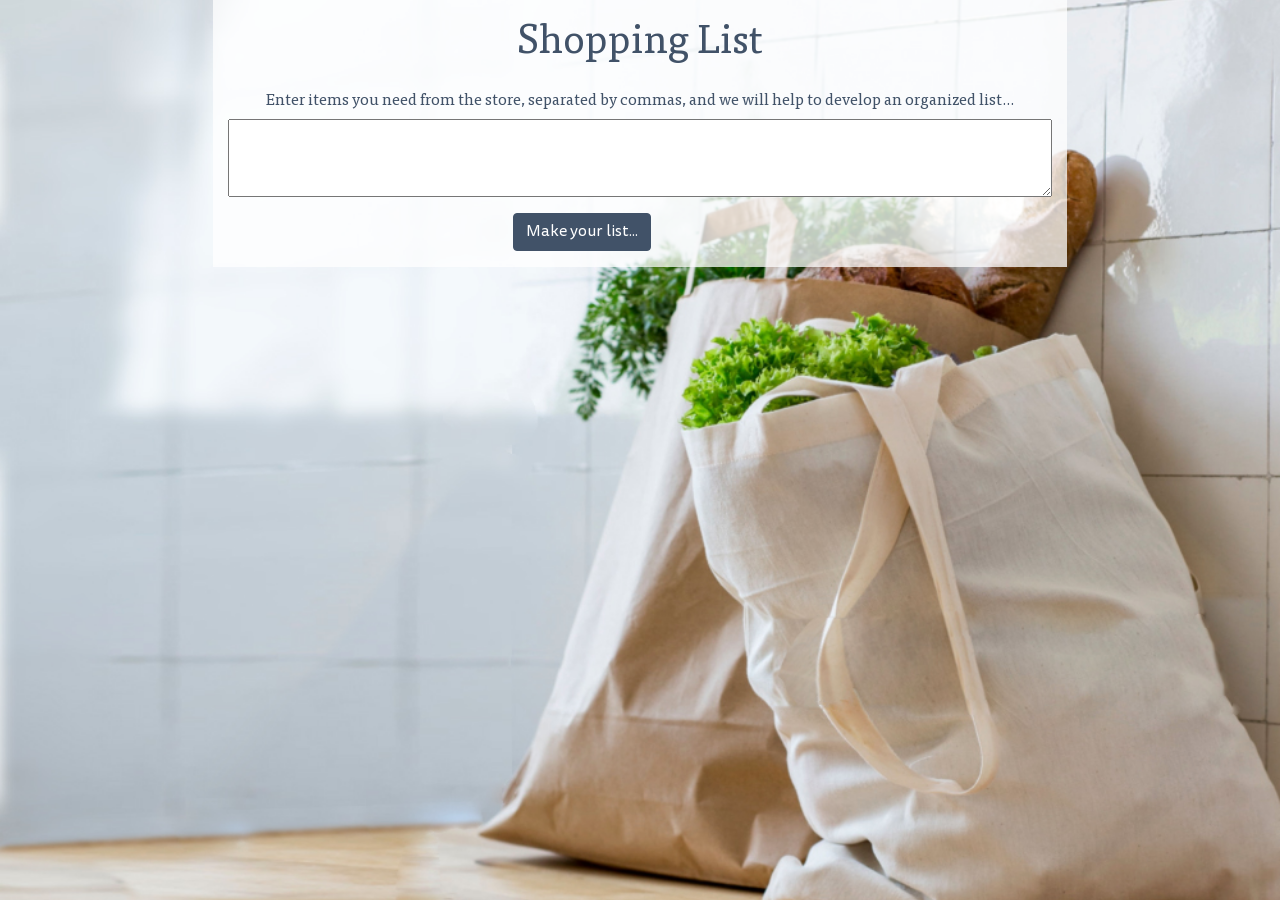
<file: index.html>
<!DOCTYPE html>
<html lang="en" dir="ltr">
  <head>
    <meta name="viewport" content="width=device-width, initial-scale=1.0, shrink-to-fit=no">
    <meta charset="utf-8">
    <link rel="stylesheet" href="css/bootstrap.css" type="text/css">
    <link rel="stylesheet" href="css/styles.css" type="text/css">
    <script src="js/jquery-3.4.1.js" type="text/javascript"></script>
    <script src="js/scripts.js" type="text/javascript"></script>

    <title>Shopping List</title>
  </head>
  <body>
    <div class="container-fluid">
      <div class="row justify-content-center">
        <div class="col-8 intro formBackground">
          <h1>Shopping List</h1>
        </div>
      </div>
      <div class="row justify-content-center">
        <div class="col-8 formBackground ">
          <form id="items">
            <h2>Enter items you need from the store, separated by commas, and we will help to develop an organized list...</h2>
            <textarea id="sentence" rows="3"></textarea>
            <div class="row justify-content-center">
              <div class="col-4">
                <button type="submit" class="btn">Make your list...</button>
              </div>
            </div>
          </form>
        </div>
      </div>
      <div class="row justify-content-center">
        <div  class="col-8 formBackground">
          <div class="row justify-content-center">
            <div id="userSentenceIntro" class="col-8">
              <h2>Here is your list as a sentence without the two- and one-letter items, because we thought those might be a mistake</h2>
              <ul id="userSentence"></ul>
              <h2>But, if that isn't right, here is the list in alpha order including the one- and two-letter items:</h2>
              <ul id="userList"></ul>
            </div>
          </div>
        </div>
      </div>
    </div>
  </body>
</html>
</file>
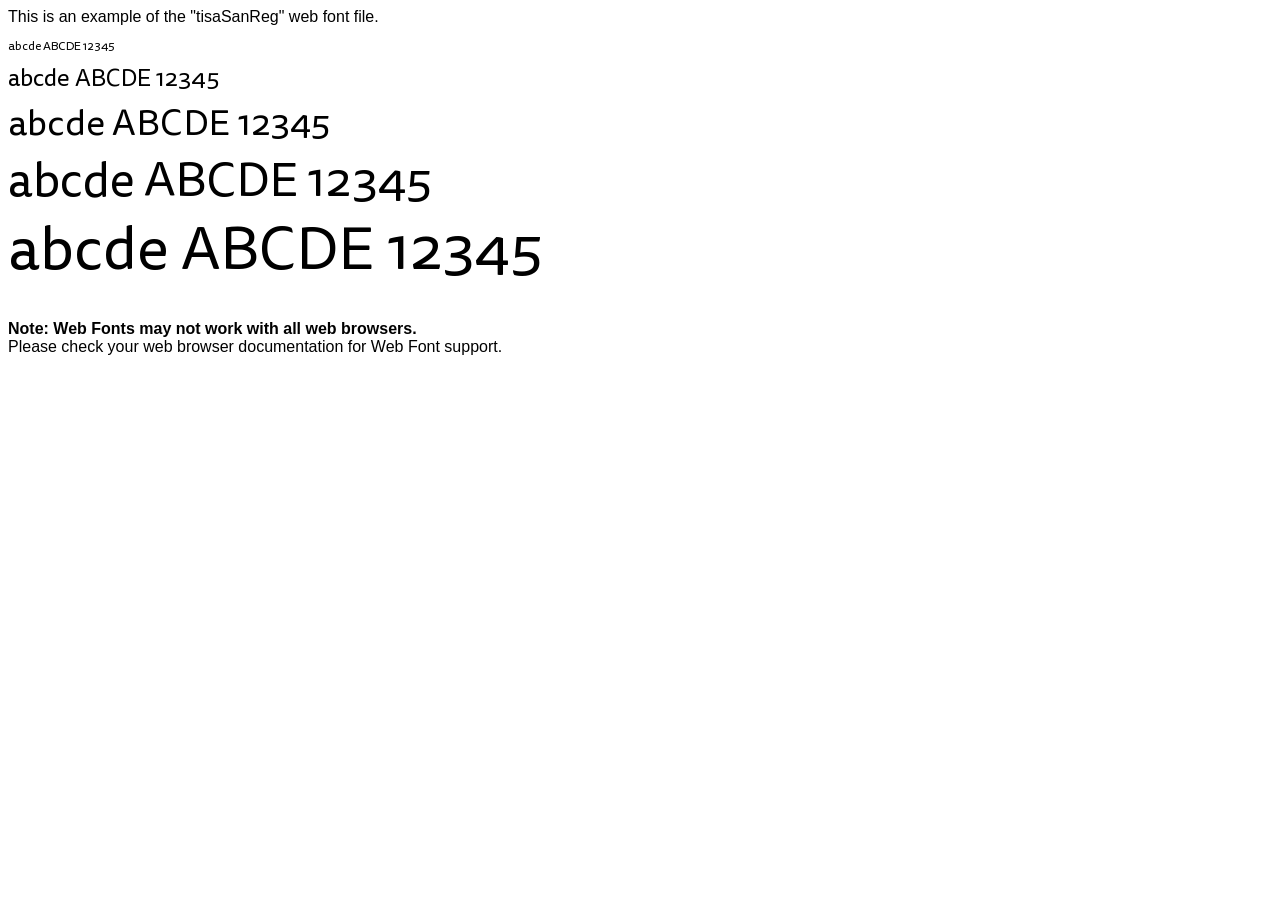
<file: fonts/tisa/tisaSansReg.html>
<!-- Generated by FontXChange for Macintosh v5.2 -->
<!-- www.FontGear.net -->

<html>
  <head>
    <title>tisaSanReg</title>
    <style type="text/css" media="screen, print">
        @font-face {
          font-family: 'tisaSanReg';
          src: url('tisaSansReg.eot');
          src: url('tisaSansReg.eot?#iefix') format('embedded-opentype'),
          url('tisaSansReg.woff2') format('woff2'),
          url('tisaSansReg.woff') format('woff'),
          url('tisaSansReg.svg#tisaSanReg') format('svg');
          font-weight: normal;
          font-style: normal; }

          body { font-family: 'Helvetica' , serif}
    </style>
  </head>
<body>
  <p>This is an example of the "tisaSanReg" web font file.<br>
  <p style="line-height:10px; font-size: 12px; font-family: 'tisaSanReg', serif;"> abcde ABCDE 12345 </p>
  <p style="line-height:10px; font-size: 24px; font-family: 'tisaSanReg', serif;"> abcde ABCDE 12345 </p>
  <p style="line-height:10px; font-size: 36px; font-family: 'tisaSanReg', serif;"> abcde ABCDE 12345 </p>
  <p style="line-height:10px; font-size: 48px; font-family: 'tisaSanReg', serif;"> abcde ABCDE 12345 </p>
  <p style="line-height:10px; font-size: 60px; font-family: 'tisaSanReg', serif;"> abcde ABCDE 12345 </p>
  <p><strong>Note: Web Fonts may not work with all web browsers.</strong>
  <br>
  Please check your web browser documentation for Web Font support.
  </body>
</html>
</file>
<file: css/styles.css>
/*begin tisa*/
@font-face {
  font-family: 'ff-tisa-web-pro';
  src : url('../fonts/tisa/tisaReg.eot');
  src : url('../fonts/tisa/tisaReg.eot?#iefix') format('eot'),
        url('../fonts/tisa/tisaReg.woff2') format('woff2'),
        url('../fonts/tisa/tisaReg.woff') format('woff'),
        url('../fonts/tisa/tisaReg.ttf') format('truetype');
  font-weight: 400;/* tisa sans regular */
  font-style: normal;
  font-variant: normal;
  font-stretch: normal;
  font-display: swap;
}
@font-face {
  font-family: 'ff-tisa-web-pro';
  src : url('../fonts/tisa/tisaRegIt.eot');
  src : url('../fonts/tisa/tisaRegIt.eot?#iefix') format('eot'),
        url('../fonts/tisa/tisaRegIt.woff2') format('woff2'),
        url('../fonts/tisa/tisaRegIt.woff') format('woff'),
        url('../fonts/tisa/tisaRegIt.ttf') format('truetype');
  font-weight: 400;/* tisa sans regular italic*/
  font-style: italic;
  font-variant: normal;
}
@font-face {
  font-family: 'ff-tisa-web-pro';
  src : url('../fonts/tisa/tisaBold.eot');
  src : url('../fonts/tisa/tisaBold.eot?#iefix') format('eot'),
        url('../fonts/tisa/tisaBold.woff2') format('woff2'),
        url('../fonts/tisa/tisaBold.woff') format('woff'),
        url('../fonts/tisa/tisaBold.ttf') format('truetype');
  font-weight: 700;/* tisa sans bold */
  font-style: bold;
  font-variant: normal;
  font-stretch: normal;
  font-display: swap;
}
@font-face {
  font-family: 'ff-tisa-web-pro';
  src : url('../fonts/tisa/tisaBoldIt.eot');
  src : url('../fonts/tisa/tisaBoldIt.eot?#iefix') format('eot'),
        url('../fonts/tisa/tisaBoldIt.woff2') format('woff2'),
        url('../fonts/tisa/tisaBoldIt.woff') format('woff'),
        url('../fonts/tisa/tisaBoldIt.ttf') format('truetype');
  font-weight: 700;/* tisa sans bold italic */
  font-style: italic;
  font-variant: normal;
  font-stretch: normal;
  font-display: swap;
}
/*begin tisa*/
@font-face {
  font-family: 'ff-tisa-sans-web-pro';
  src : url('../fonts/tisa/tisaSansReg.eot');
  src : url('../fonts/tisa/tisaSansReg.eot?#iefix') format('eot'),
        url('../fonts/tisa/tisaSansReg.woff2') format('woff2'),
        url('../fonts/tisa/tisaSansReg.woff') format('woff'),
        url('../fonts/tisa/tisaSansReg.ttf') format('truetype');
  font-weight: 400;/* tisa sans regular */
  font-style: normal;
  font-variant: normal;
  font-stretch: normal;
  font-display: swap;
}
@font-face {
  font-family: 'ff-tisa-sans-web-pro';
  src : url('../fonts/tisa/tisaSansRegIt.eot');
  src : url('../fonts/tisa/tisaSansRegIt.eot?#iefix') format('eot'),
        url('../fonts/tisa/tisaSansRegIt.woff2') format('woff2'),
        url('../fonts/tisa/tisaSansRegIt.woff') format('woff'),
        url('../fonts/tisa/tisaSansRegIt.ttf') format('truetype');
  font-weight: 400;/* tisa sans regular italic*/
  font-style: italic;
  font-variant: normal;
}
@font-face {
  font-family: 'ff-tisa-sans-web-pro';
  src : url('../fonts/tisa/tisaSansBold.eot');
  src : url('../fonts/tisa/tisaSansBold.eot?#iefix') format('eot'),
        url('../fonts/tisa/tisaSansBold.woff2') format('woff2'),
        url('../fonts/tisa/tisaSansBold.woff') format('woff'),
        url('../fonts/tisa/tisaSansBold.ttf') format('truetype');
  font-weight: 700;/* tisa sans bold */
  font-style: bold;
  font-variant: normal;
  font-stretch: normal;
  font-display: swap;
}
@font-face {
  font-family: 'ff-tisa-sans-web-pro';
  src : url('../fonts/tisa/tisaSansBoldIt.eot');
  src : url('../fonts/tisa/tisaSansBoldIt.eot?#iefix') format('eot'),
        url('../fonts/tisa/tisaSansBoldIt.woff2') format('woff2'),
        url('../fonts/tisa/tisaSansBoldIt.woff') format('woff'),
        url('../fonts/tisa/tisaSansBoldIt.ttf') format('truetype');
  font-weight: 700;/* tisa sans bold italic */
  font-style: italic;
  font-variant: normal;
  font-stretch: normal;
  font-display: swap;
}
/*end tisa*/

.tisa {
  font-family: 'ff-tisa-web-pro', serif;
  font-weight: normal;
  font-style: normal;
  font-variant: normal;
}
.tisaReg {
  font-style: normal;
  font-weight: 400;
}
.tisaRegItalic {
  font-style: italic;
  font-weight: 400;
}
.tisaBold {
  font-style: normal;
  font-weight: 700;
}
.tisaBoldItalic {
  font-style: italic;
  font-weight: 700;
}
.tisaSans {
  font-family: 'ff-tisa-sans-web-pro', sans-serif;
  font-weight: normal;
  font-style: normal;
  font-variant: normal;
}
.tisaSansReg {
  font-style: normal;
  font-weight: 400;
}
.tisaSansRegItalic {
  font-style: italic;
  font-weight: 400;
}
.tisaSansBold {
  font-style: normal;
  font-weight: 700;
}
.tisaSansBoldItalic {
  font-style: italic;
  font-weight: 700;
}
body {
  font-family: 'ff-tisa-sans-web-pro', sans-serif;
  font-weight: 400;
  font-style: normal;
  font-variant: normal;
  background-image: url("../img/shoppingBags.jpg");
  background-repeat: no-repeat;
  background-position: center center;
  background-attachment: fixed;
  background-size: cover;
}

.intro {
  font-family: 'ff-tisa-web-pro', serif;
  font-weight: normal;
  font-style: normal;
  font-variant: normal;
  color: rgba(65,82,104,1.0);
  font-size:1.125em;
}
.intro h1 {
  text-align: center;
  margin-top:.5em;
}
.intro p {
  text-align: center;
}
.formBackground {
  background-color:rgba(255,255,255, 0.75);
}

h2 {
  font-family: 'ff-tisa-web-pro', serif;
  font-weight: normal;
  font-style: normal;
  font-variant: normal;
  color: rgba(65,82,104,1.0);
  font-size:1em;
  text-align: center;
  margin-top:1em;
}

textarea {
  width: 100%;
}
ul {
  list-style: none;
}

.btn {
  background-color: rgba(65,82,104,1.0);
  border: 1px solid rgba(65,82,104,1.0);
  color: rgba(255,255,255,1.0);
  margin-top:.5em;
  margin-bottom:1em;
}
.btn:hover {
  background-color: rgba(65,82,104,.5);
}
.btn:focus, .btn.focus {
  outline: 0;
  box-shadow: 0 0 0 0.2rem rgba(60,78,95,1.0);
}
#userSentenceIntro {
  display:none;
}
</file>
